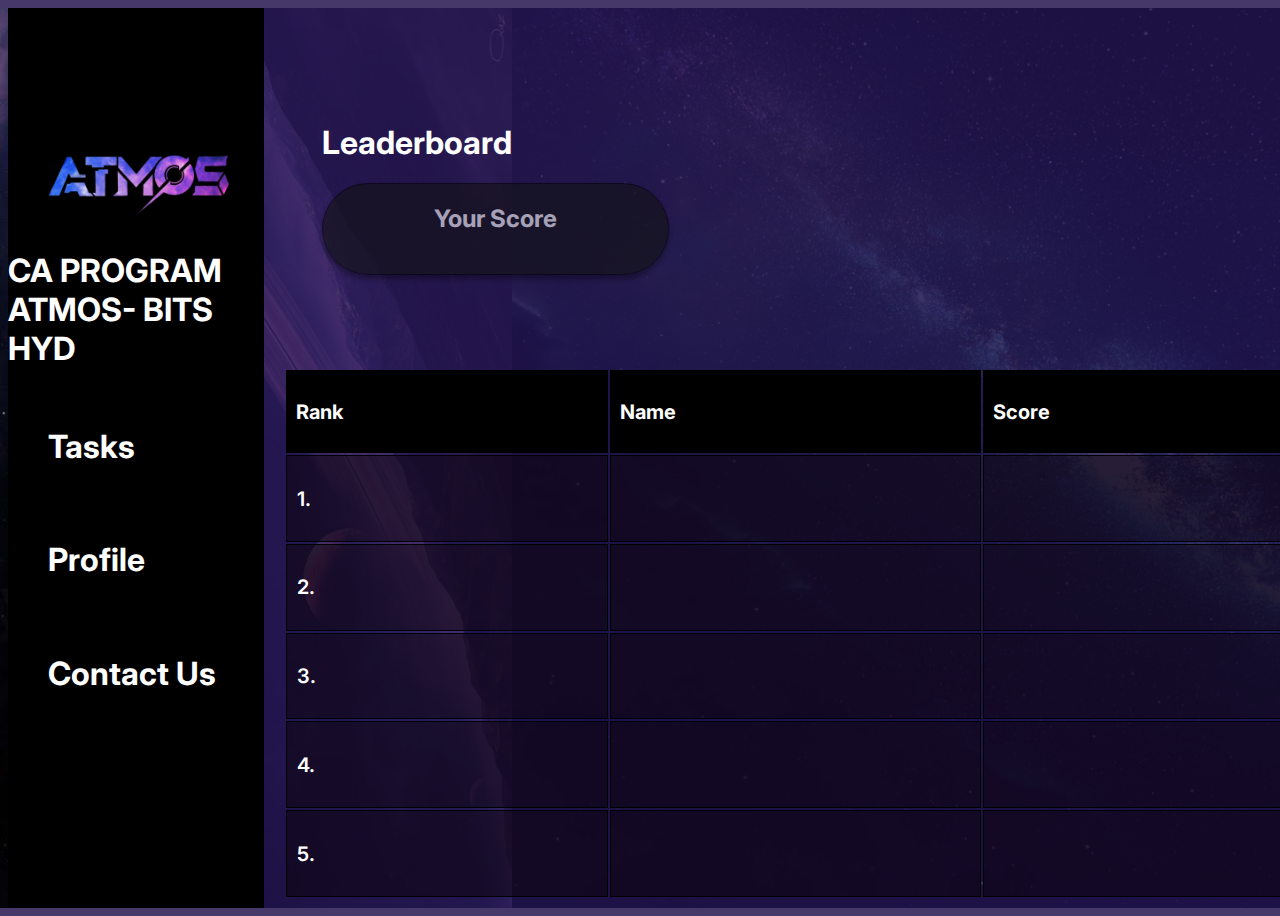
<file: My_Account.html>
<!DOCTYPE html>
<html lang="en">

<head>
    <meta charset="UTF-8">
    <meta name="viewport" content="width=device-width, initial-scale=1.0">
    <title>My Account</title>
    <link href="https://fonts.googleapis.com/css2?family=Annie+Use+Your+Telescope&family=Inter:wght@200&display=swap"
    rel="stylesheet">
    <link rel="stylesheet" href="styles2.css">
</head>

<body>
    <div id="menu">
        <img src="Atmos_logo.png" style="width: 100%;" alt="">
        <div id="menu_body">
            
        <h1> CA PROGRAM ATMOS- BITS HYD</h1>
         <ul><h1>Tasks</h1></ul>
         <ul><h1>Profile</h1></ul>
         <ul><h1>Contact Us</h1></ul>
        </div>
    </div>
    <div id="Learderboardholder">
    <div id="Leaderboard">
        <div id="contentholder1">
          <div id="Heading"><h1>Leaderboard</h1></div>  
         
          <div id="Score_holder">
                <div id="score">
                    <h2>Your Score</h2>
                </div>
            </div>
        </div>
        
        <div id="contentholder2">
            <table>
                <th>Rank</th>
                <th>Name</th>
                <Th>Score</Th>
                <th></th>
                <tr>
                    <td>1.</td>
                    <td></td>
                    <td></td>
                    <td></td>
                </tr>
                <tr>
                    <td>2.</td>
                    <td></td>
                    <td></td>
                    <td></td>
                </tr>     
                
                <tr>
                    <td>3.</td>
                    <td></td>
                    <td></td>
                    <td></td>
                </tr>
            
                <tr>
                    <td>4.</td>
                    <td></td>
                    <td></td>
                    <td></td>
                 
                </tr>
                <tr>
                    <td>5.</td>
                    <td></td>
                    <td></td>
                    <td></td>
                 
                </tr>


            </table>
       
    </div>
</div>
</body>

</html>
</file>
<file: styles2.css>
#Leaderboardholder{display: flex;
    background-color: #22134ED6;
    width: 80%;
justify-content: right;
align-items:flex-start ;
}
#Leaderboard{ margin-left: 20%;
    display: flex;
    flex-direction: column;
    background-color: #22134ED6;
    width: 90%;
    justify-content: right;
    height: 100vh;
  color: #ffffff;
  font-family: 'Inter', sans-serif;;
 
}
tr{ 
     width: 90%;
    height: 20px;
    background: #0901017A;
    font-family: 'Inter', sans-serif;;
    font-size: 20px;
    font-weight: 600;
    line-height: 44px;
    letter-spacing: 0em;
    text-align: left;
    color: #ffffff;
    text-align: left;
    vertical-align: middle; 
    border: 1px solid #000;
    border-radius: 21px;
   
    
}
th{
    background-color: #000;
    padding-left: 10px;
    text-align:left;
}
td{
    border:1px,solid,#000;
    padding-left: 10px;
 text-align:left;
}
#contentholder1{
    display: flex;
    justify-content: center;
    flex-direction: column;
    margin-left: 5%;
    width:100%;
    height: 40vh;
}

#Scoreholder{
    
 
    justify-content: center;
    flex-direction: column;
}
#score{
    background: linear-gradient(0deg, #121212, #121212),
linear-gradient(0deg, rgba(7, 3, 33, 0.54), rgba(7, 3, 33, 0.54));
  opacity: 60%;
  width: 30%;
  border: 1px solid #000000;
  box-shadow: 0px 4px 4px 0px #00000080;
max-width:389px ;
max-height: 151px;
min-height: 90px;
border-radius: 47px;
text-align: center;

}
#Heading{
align-self:;

}
#contentholder2{


 align-self:last baseline;
 width: 100%;
 height: 50vh;
}
body{ 
    background: #22134ED6;
    width: 100%;
    height: 100vh;
    background-image: url(blurred-bg.png),
     url(Rectangle\ 5.png);
      background-size: 60% 100vh ,40% 100vh;
     object-fit: contain,contain;
   
     background-repeat: no-repeat, no-repeat;
    background-position: right,left;
 overflow:hidden;

}
table{
    margin-left: 20px; 
    margin-right:50px;
    width: 100%;
    height: 59vh;
    text-align: center;
    vertical-align: middle;
    border-radius:21px;
}
#menu{position: absolute;
    background: #000;
    width:20%;
    height: 100vh;
    display: flex;
    flex-direction: column;
    color: #FFFFFF;
    font-family: 'Inter', sans-serif;;
    font-size: 16px;
    text-align: center;
    justify-content: center;
    align-items: center;
}
#menu_body{
    display: flex;
    flex-direction: column;
  align-self: center;
    color: #FFFFFF;
    height:60%;

}
h1{
    font-family: 'Inter', sans-serif;
font-size: 200%;
font-weight: 700;

letter-spacing: 0em;
text-align: left;

}
</file>
